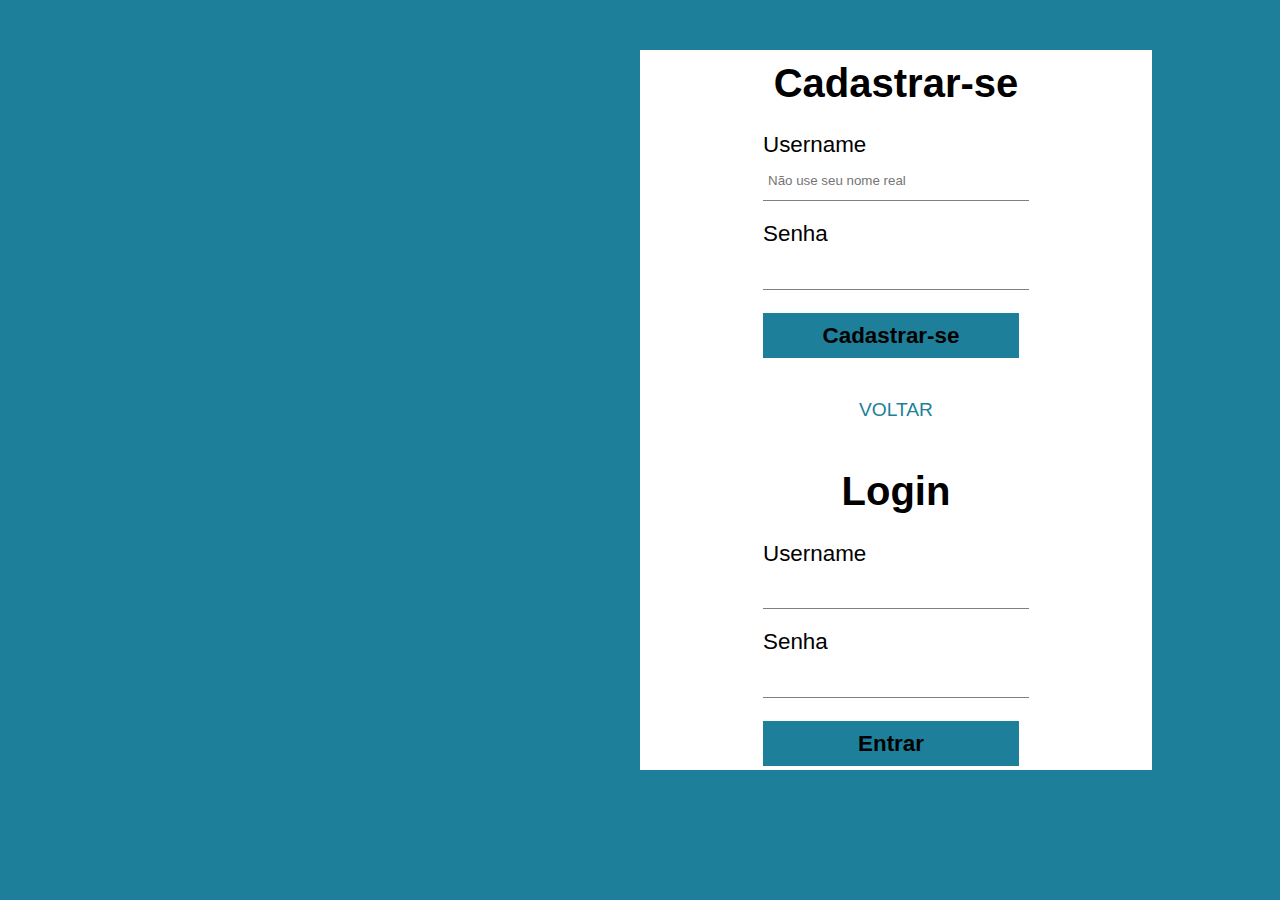
<file: assets/html/login.html>
<!DOCTYPE html>
<html lang="pt-br">
<head>
    <meta charset="UTF-8">
    <meta name="viewport" content="width=device-width, initial-scale=1.0">
    <title>Login - LastFuture</title>

    <link rel="stylesheet" href="/assets/css/login.css">
    <script src="/assets/js/login.js" defer></script>
    <script src="/assets/js/404.js"></script>
</head>
<body>
    <div id="main-3">
        <div id="main-2">
        
    </div>
    <div id="main">

        <div class="form-div">

            <h1>Cadastrar-se</h1>

            <form>
                    <label for="username">Username</label> <br>
                        <input type="text" name="username" id="username" placeholder="Não use seu nome real" required>

                            <br>

                    <label for="senha">Senha</label> <br>
                        <input type="password" name="senha" id="senha">
                        <br>
                        <input class="btn" type="submit" value="Cadastrar-se" onclick="cadastrar()" required>
            </form>
        </div>
            <button onclick="voltar()">Voltar</button>
        <div class="form-div">
            
            <h1>Login</h1>

            <form>
                    <label for="username">Username</label> <br>
                        <input type="text" name="username" id="usernamel" required>

                            <br>

                    <label for="senha">Senha</label> <br>
                        <input type="password" name="senha" id="senhal" required>
                        <br>
                        <input class="btn" type="submit" value="Entrar" onclick="entrar()">
            </form> 
        </div>



    </div>

</div>   
</body>
</html>
</file>
<file: assets/css/login.css>
body{
    overflow: hidden;
    margin: 50px;
    background-color: #1d7f9a;
    display: flex;
    justify-content: center;
    align-items: center;
}#main-3{
    display: flex;
}#main-2{
    background-image: url(https://th.bing.com/th/id/R.b1ac272c5e58c651fb3de6a871e2db96?rik=b4BPWtczVw2Ubw&riu=http%3a%2f%2fintra.topocart.com.br%3a81%2fintranet%2fassets%2filogin-b1ac272c5e58c651fb3de6a871e2db96.png&ehk=yWKAhQXBgV%2bIAOy1H0dsRV2uCU480mPgwbE2DlnD%2b%2fQ%3d&risl=&pid=ImgRaw&r=0);
    background-size: 170%;
    width: 40vw;
    margin: 0;
    height: 80vh;
}#main{
    width: 40vw;
    margin: 0;
    height: 80vh;
    background-color: white;
    display: flex;
    flex-direction: column;
    justify-content: center;
    align-items: center;
}.form-div{
    margin: 20px;
}h1{
    font-family: 'Gill Sans', 'Gill Sans MT', Calibri, 'Trebuchet MS', sans-serif;
    text-align: center;
    font-size: 2.5rem;
}label{
    font-family: 'Gill Sans', 'Gill Sans MT', Calibri, 'Trebuchet MS', sans-serif;
    font-size: 1.4rem;
}input{
    padding: 5px;
    border: none;
    border-bottom: 1px solid gray;
    margin-top: 3px;
    outline: none;
    font-family: Impact, Haettenschweiler, 'Arial Narrow Bold', sans-serif;
    width: 20vw;
    height: 3.2vh;
    margin-bottom: 20px;
    background-color: transparent
}input:focus{
    font-family: Impact, Haettenschweiler, 'Arial Narrow Bold', sans-serif;
    background-color: transparent;
}input::placeholder{
    background-color: transparent;
}.btn{
    background-color: #1d7f9a;
    font-family: 'Gill Sans', 'Gill Sans MT', Calibri, 'Trebuchet MS', sans-serif;
    padding: 7px;
    font-weight: bold;
    font-size: 1.4rem;
    height: 5vh;
    border: none;
}button{
    color: #1d7f9a;
    text-decoration: none;
    border: none;
    border-color: transparent;
    background-color: transparent;
    cursor: pointer;
    font-size: 1.2rem;
    text-transform: uppercase;
}
</file>
